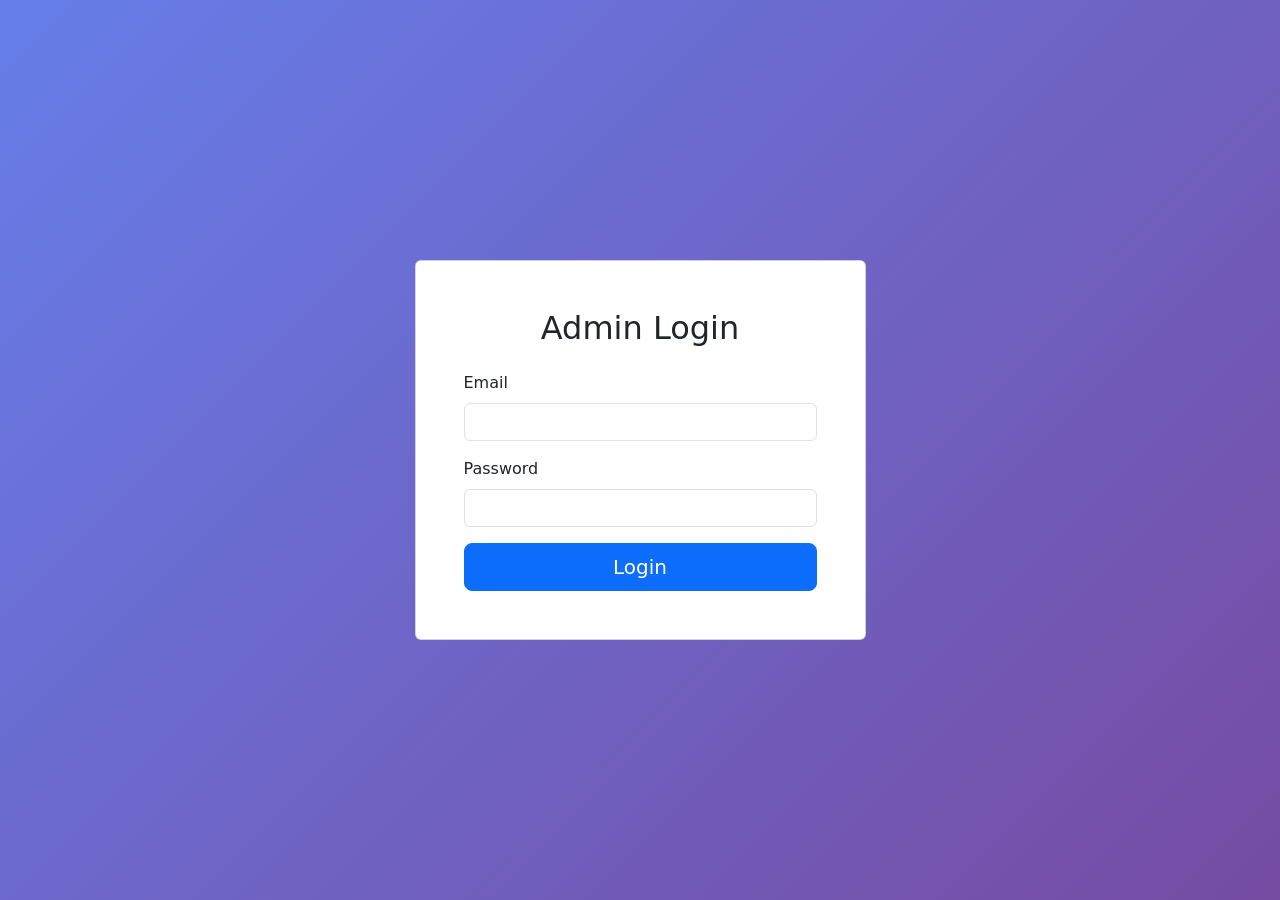
<file: app/templates/admin/login.html>
<!DOCTYPE html>
<html>
<head>
    <title>Admin Login</title>
    <link href="https://cdn.jsdelivr.net/npm/bootstrap@5.3.0/dist/css/bootstrap.min.css" rel="stylesheet">
    <style>
        body { background: linear-gradient(135deg, #667eea 0%, #764ba2 100%); min-height: 100vh; display: flex; align-items: center; }
    </style>
</head>
<body>
    <div class="container"><div class="row"><div class="col-md-5 mx-auto">
        <div class="card p-5">
            <h2 class="text-center mb-4">Admin Login</h2>
            <form method="POST">
                <div class="mb-3">
                    <label class="form-label">Email</label>
                    <input type="email" name="email" class="form-control" required>
                </div>
                <div class="mb-3">
                    <label class="form-label">Password</label>
                    <input type="password" name="password" class="form-control" required>
                </div>
                <button type="submit" class="btn btn-primary w-100 btn-lg">Login</button>
            </form>
        </div>
    </div></div></div>
</body>
</html>
</file>
